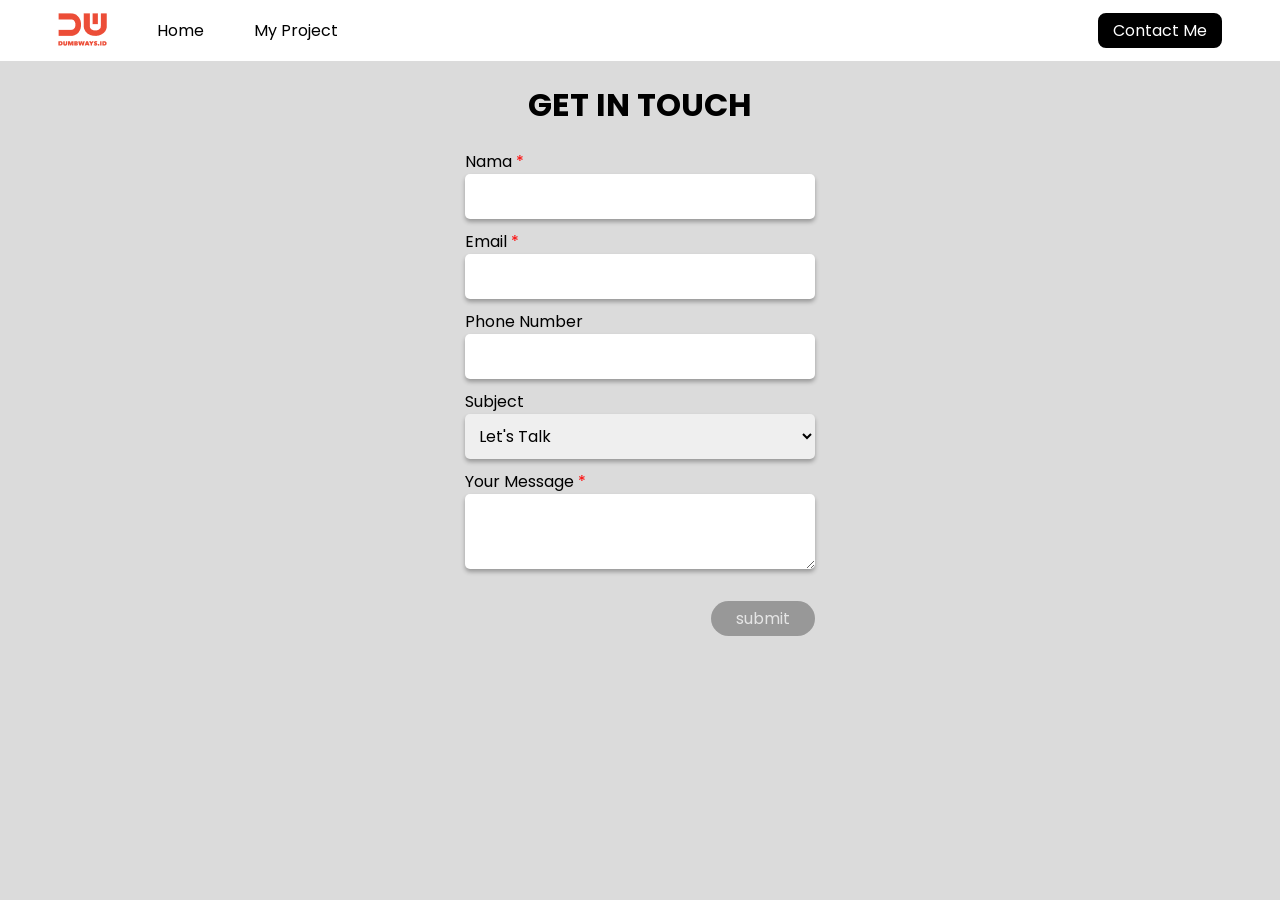
<file: contact-menu.html>
<!DOCTYPE html>
<html lang="en">
<head>
    <meta charset="UTF-8">
    <meta http-equiv="X-UA-Compatible" content="IE=edge">
    <meta name="viewport" content="width=device-width, initial-scale=1.0">
    <title>Contact Menu</title>
    <link rel="stylesheet" href="assets/css/contact-menu.css">
</head>
<body>

    <nav>
        <div class="nav-right">
            <ul>
                <li>
                    <a href="https://dumbways.id/">
                        <img src="assets/image/dumbways.png" alt="">
                    </a>
                </li>
                <li><a href="index.html">Home</a></li>
                <li><a href="">My Project</a></li>
            </ul>
        </div>
        <div class="nav-left">
            <a href="">Contact Me</a>
        </div>
    </nav>
    <div class="container">
        <h1>GET IN TOUCH</h1>
        <form>

            <div>
                <label for="nama">Nama <span>*</span></label>
                <input type="text" id="nama" pattern="[A-Za-z ]+" required>
            </div>
            <div>
                <label for="email">Email <span>*</span></label>
                <input type="email" id="email" required>
            </div>
            <div>
                <label for="phoneNumber">Phone Number</label>
                <input type="number" id="phoneNumber" inputmode="numeric">
            </div>
            <div>
                <label for="subject">Subject</label>
                <select name="menu" id="subject">
                    <option>Let's Talk</option>
                    <option>Let's Collaboration</option>
                    <option>I'am Hiring</option>
                </select>
            </div>
            <div>
                <label for="messsage">Your Message <span>*</span></label>
                <textarea id="message" required></textarea>
            </div>
            <div class="btn">
                <button type="button">submit</button>
            </div>

        </form>
    </div>
    <script src="/assets/js/script.js"></script>
</body>
</html>
</file>
<file: assets/css/contact-menu.css>
@import url('https://fonts.googleapis.com/css2?family=Poppins:wght@500&display=swap');

* {
    margin: 0;
    padding: 0;
    box-sizing: border-box;
    font-family: 'poppins';
}

body {
    background-color: rgb(219, 219, 219);
    font-family: 'poppins', Arial, Helvetica, sans-serif;
}

nav {
    background-color: white;
    display: flex;
    justify-content: space-between;
    align-items: center;
    padding: 8px;
}

.nav-right ul {
    list-style: none;
    display: flex;
    align-items: center;
    gap: 50px;
}

.nav-right ul li img{
    margin-top: 5px;
}

.nav-right ul li a ,
.nav-left a{
    text-decoration: none;
    color: black;
}

.nav-right ul li a:hover {
    color: rgb(0, 0, 0);
    font-weight: bold;
}

.nav-left {
    background-color: black;
    border: 2px solid black;
    border-radius: 8px;
    overflow: hidden;
    
}

.nav-left a {
    padding: 3px 13px ;
    display: block;
    color: white;
    transition: .2s ease-in-out;
}

.nav-left a:hover {
    background-color: white;
    color: black;
}

.nav-right, .nav-left {
    margin: 0 50px;
}

.container {
    margin: 20px;
    
}

.container h1 {
    margin-bottom: 20px;
    text-align: center;
}

form {
    display: flex;
    flex-direction: column;
    gap: 10px;
    width: 350px;
    margin: auto;
}

form:invalid .btn button {
    opacity: .3;
    pointer-events: none;
}

:focus {
    outline: none;
    transform: scale(1.05);
}

label span {
    color: red;
}

input, select, textarea {
    font-size: 1rem;
    padding: 10px;
    width: 100%;
    border: none;
    border-radius: 5px;
    box-shadow: 0 3px 4px rgba(0, 0, 0, .3);
    transition: .3s ease-in-out;
}

textarea {
    min-height: 75px;
    max-height: 150px;
    resize: vertical;
}

.btn {
    text-align: end;
    margin-top: 15px;
}

.btn button {
    background-color: black;
    color: white;
    font-size: 1rem;
    padding: 5px 25px;
    border-radius: 20px;
    border: none;
    cursor: pointer;
}


@keyframes bound {
    from {
        transform: scale(1);
    }
    
    to {
        transform: scale(1.1);
    }
}
</file>
